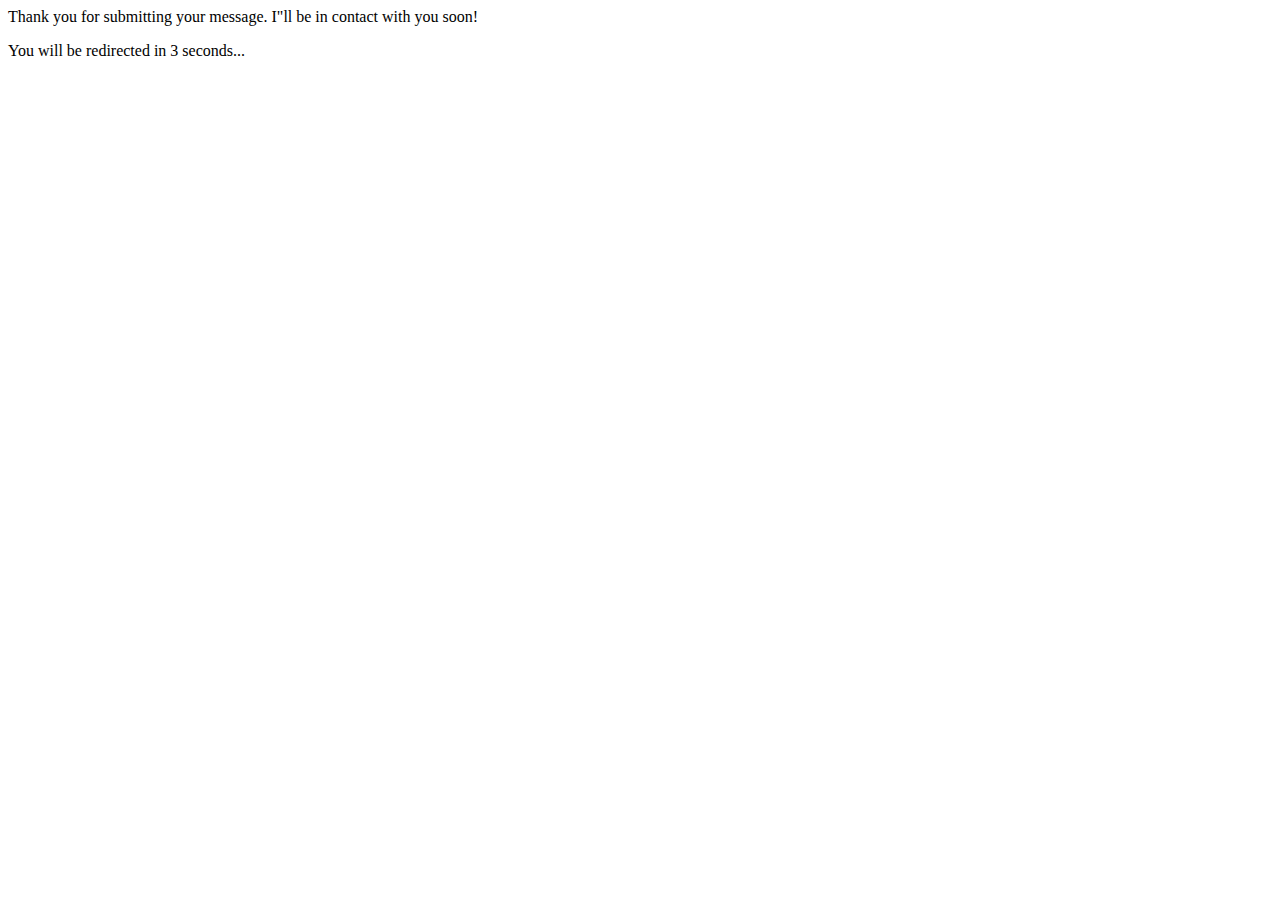
<file: confirm.html>
<html>
    <body>
    <p>Thank you for submitting your message. I"ll be in contact with you soon!</p>
    <p>You will be redirected in 3 seconds...</p>
    <script>
        var timer = setTimeout(function() {
            window.location=""
        }, 3000);
    </script>
</body>
</html>
</file>
